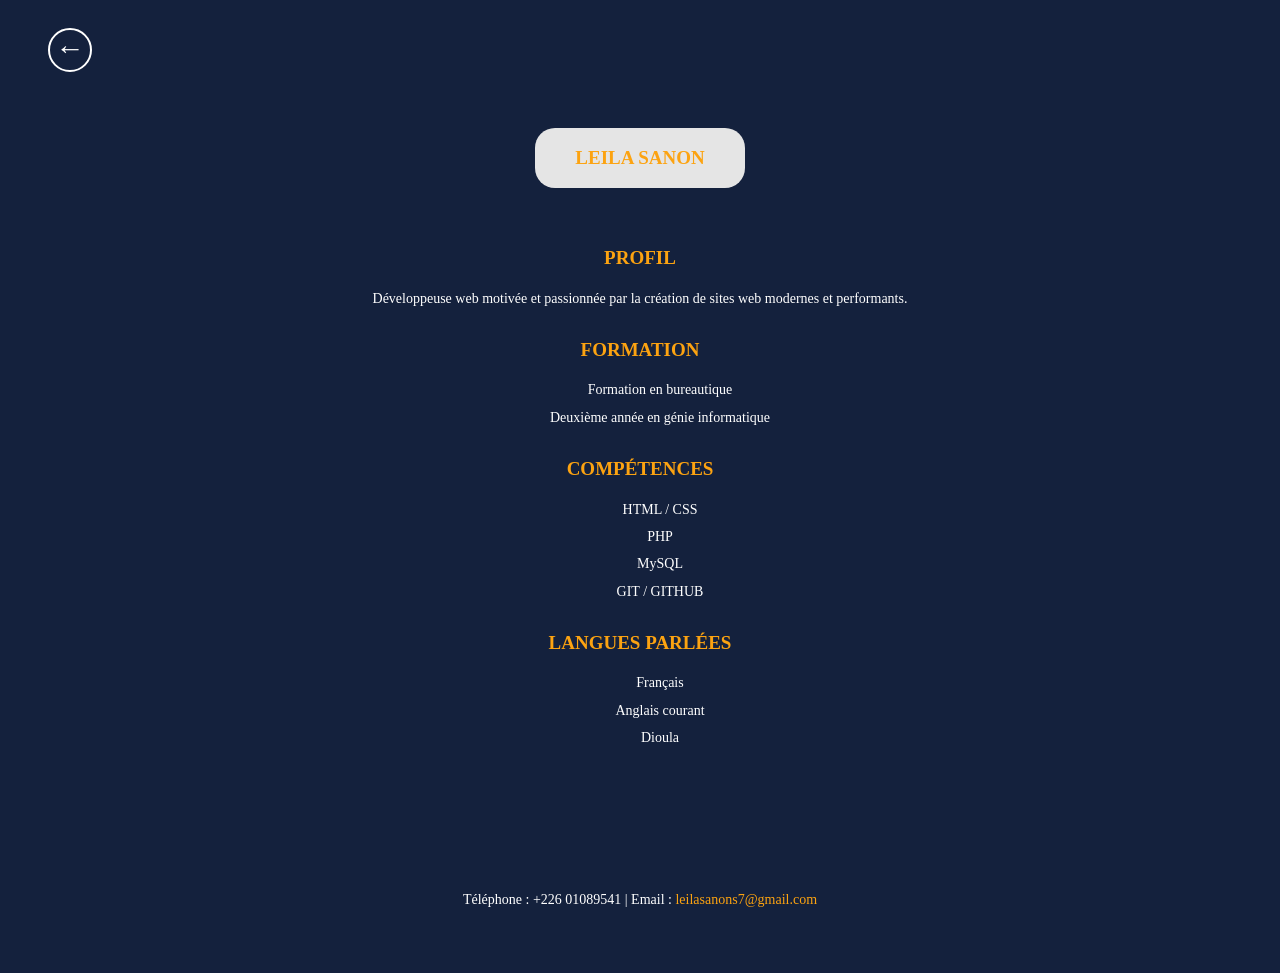
<file: Leila.html>
<DOCTYPE html>
<html lang="fr">
<head>
    <meta charset="UTF-8">
    <meta name="viewport" content="width=device-width, initial-scale=1.0">
    <title>SANON Lelia - Présentation</title>
    <link rel="stylesheet" href="DOOYS.css">
</head>
<body>

    <main>
        <a href="index.html">←</a>

        <article>
            <h2>LEILA SANON</h2>
            
            <h3>Profil</h3>
            <p>Développeuse web motivée et passionnée par la création de sites web modernes et performants.</p>

            <h3>Formation</h3>
            <ul>
                <li>Formation en bureautique</li>
                <li>Deuxième année en génie informatique</li>
            </ul>

            <h3>Compétences</h3>
            <ul>
                <li>HTML / CSS</li>
                <li>PHP</li>
                <li>MySQL</li>
                <li>GIT / GITHUB</li>
            </ul>

            <h3>Langues parlées</h3>
            <ul>
                <li>Français</li>
                <li>Anglais courant</li>
                <li>Dioula</li>
            </ul>
        </article>
    </main>

    <footer>
        <p>Téléphone : +226 01089541 | Email : <a href="mailto:leilasanons7@gmail.com">leilasanons7@gmail.com</a></p>
    </footer>

</body>
</html>
</file>
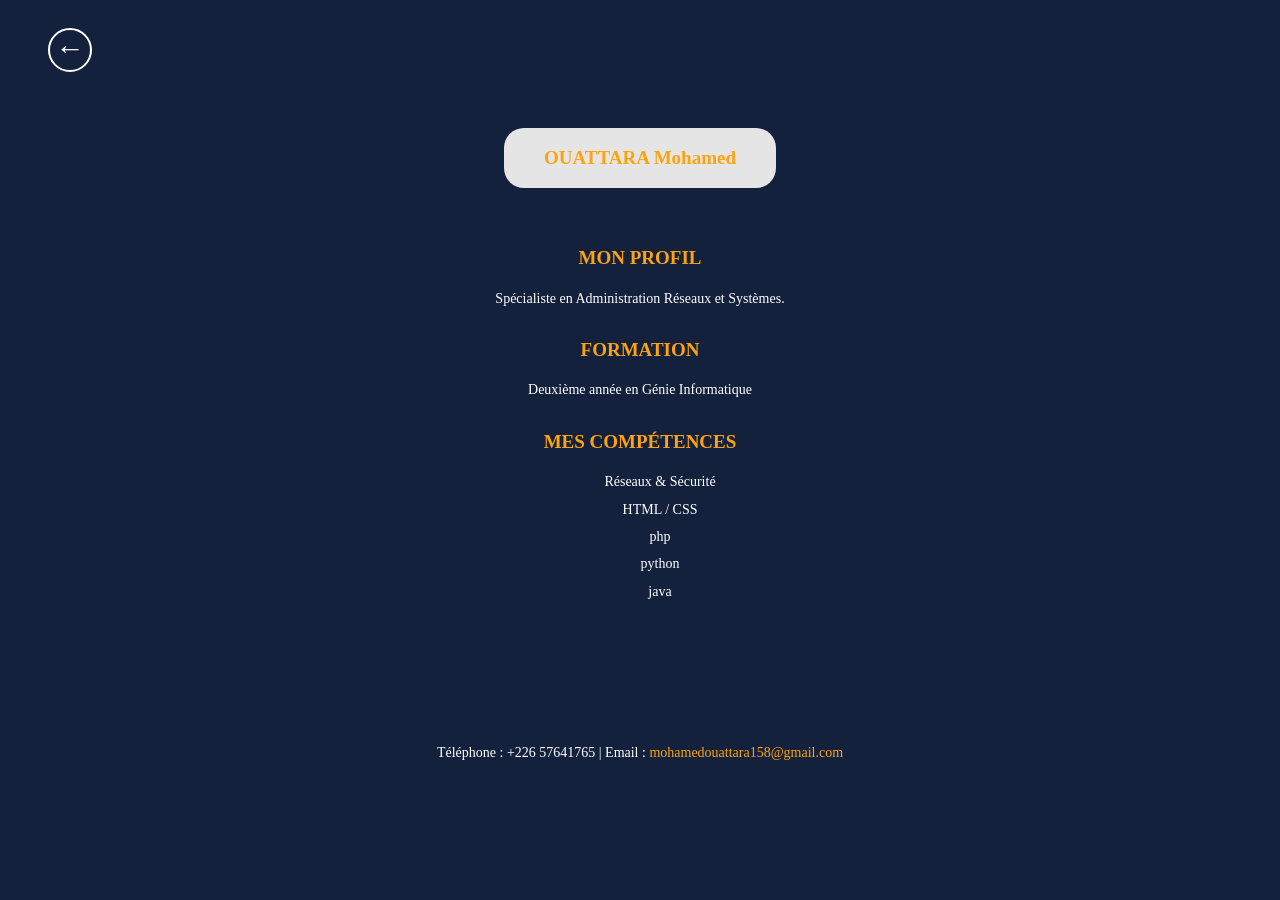
<file: Mohamed.html>
<DOCTYPE html>
<html lang="fr">
<head>
    <meta charset="UTF-8">
    <meta name="viewport" content="width=device-width, initial-scale=1.0">
    <title>OUATTARA Mohamed - Présentation</title>
    <link rel="stylesheet" href="DOOYS.css">
</head>
<body>

    <main>
        <a href="index.html">←</a>

        <article>
            <h2>OUATTARA Mohamed</h2>

            <h3>Mon profil</h3>
            <p>Spécialiste en Administration Réseaux et Systèmes.</p>

            <h3>Formation</h3>
            <p>Deuxième année en Génie Informatique</p>

            <h3>Mes Compétences</h3>
            <ul>
                <li>Réseaux & Sécurité</li>
                <li>HTML / CSS</li>
                <li>php</li>
                <li>python</li>
                <li>java</li>
            </ul>
        </article>
    </main>
 <footer>
        <p>Téléphone : +226 57641765 | Email : <a href="mailto:mohamedouattara158@gmail.com">mohamedouattara158@gmail.com</a></p>
    </footer>
</body>
</html>
</file>
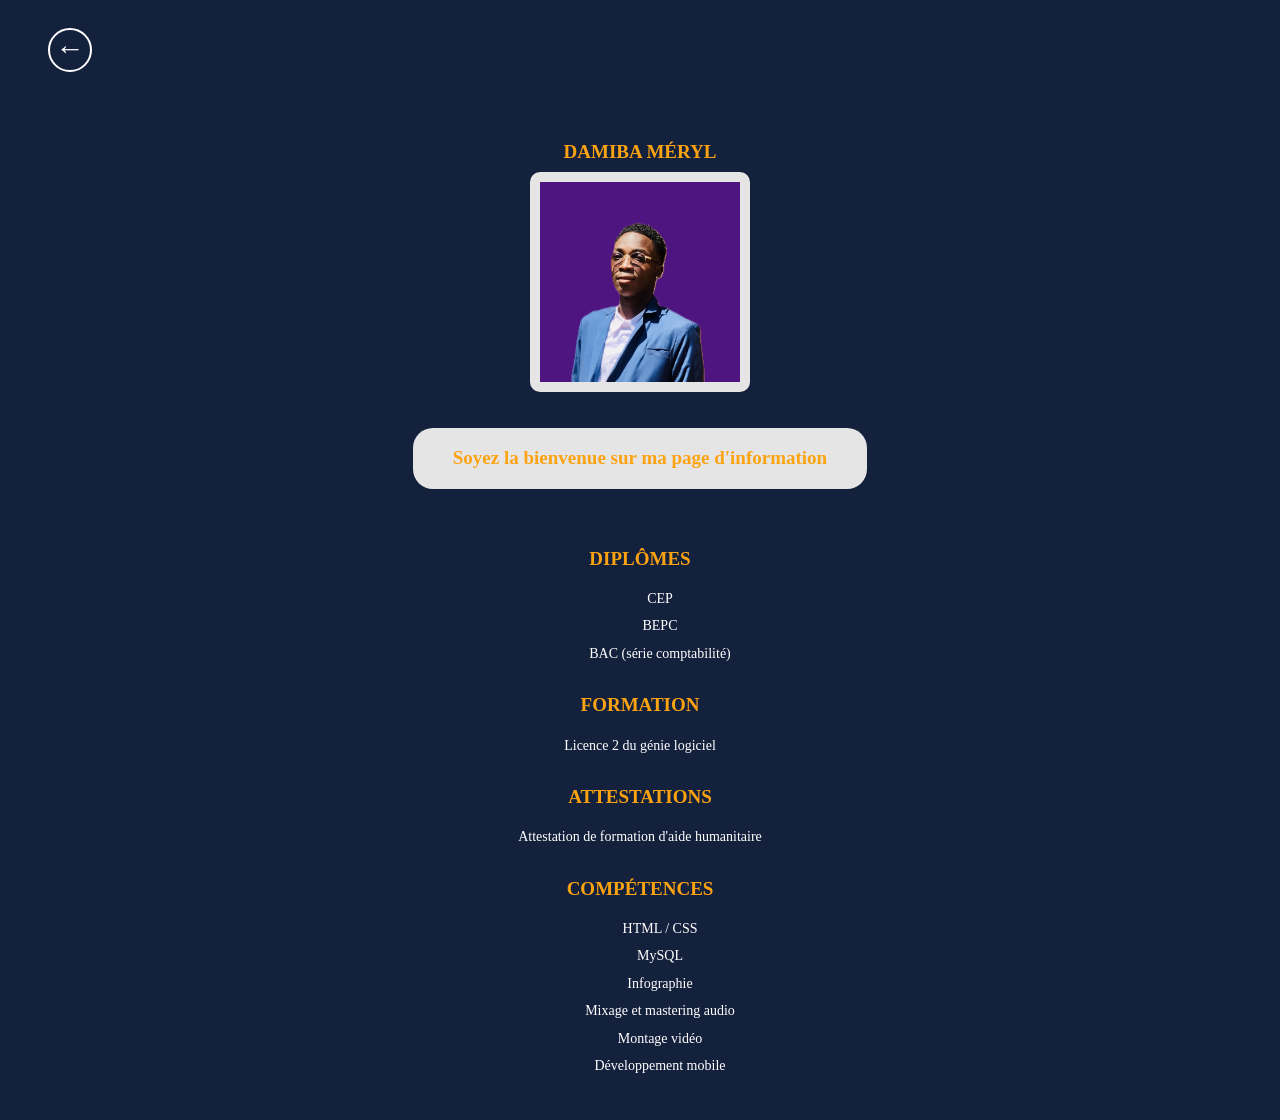
<file: Méryl.html>
<DOCTYPE html>
<html lang="fr">
<head>
    <meta charset="UTF-8">
    <meta name="viewport" content="width=device-width, initial-scale=1.0">
    <title>DAMIBA Méryl - Présentation</title>
    <link rel="stylesheet" href="DOOYS.css">
</head>
<body>

    <main>
        <a href="index.html">←</a>

        <article>
            <h3>DAMIBA Méryl</h3>
            <img src="Meryl.JPG" alt="DAMIBA Méryl">
            
            <h2>Soyez la bienvenue sur ma page d'information</h2>

            <h3>Diplômes</h3>
            <ul>
                <li>CEP</li>
                <li>BEPC</li>
                <li>BAC (série comptabilité)</li>
            </ul>

            <h3>Formation</h3>
            <p>Licence 2 du génie logiciel</p>

            <h3>Attestations</h3>
            <p>Attestation de formation d'aide humanitaire</p>

            <h3>Compétences</h3>
            <ul>
                <li>HTML / CSS</li>
                <li>MySQL</li>
                <li>Infographie</li>
                <li>Mixage et mastering audio</li>
                <li>Montage vidéo</li>
                <li>Développement mobile</li>
            </ul>
        </article>
    </main>

</body>
</html>
</file>
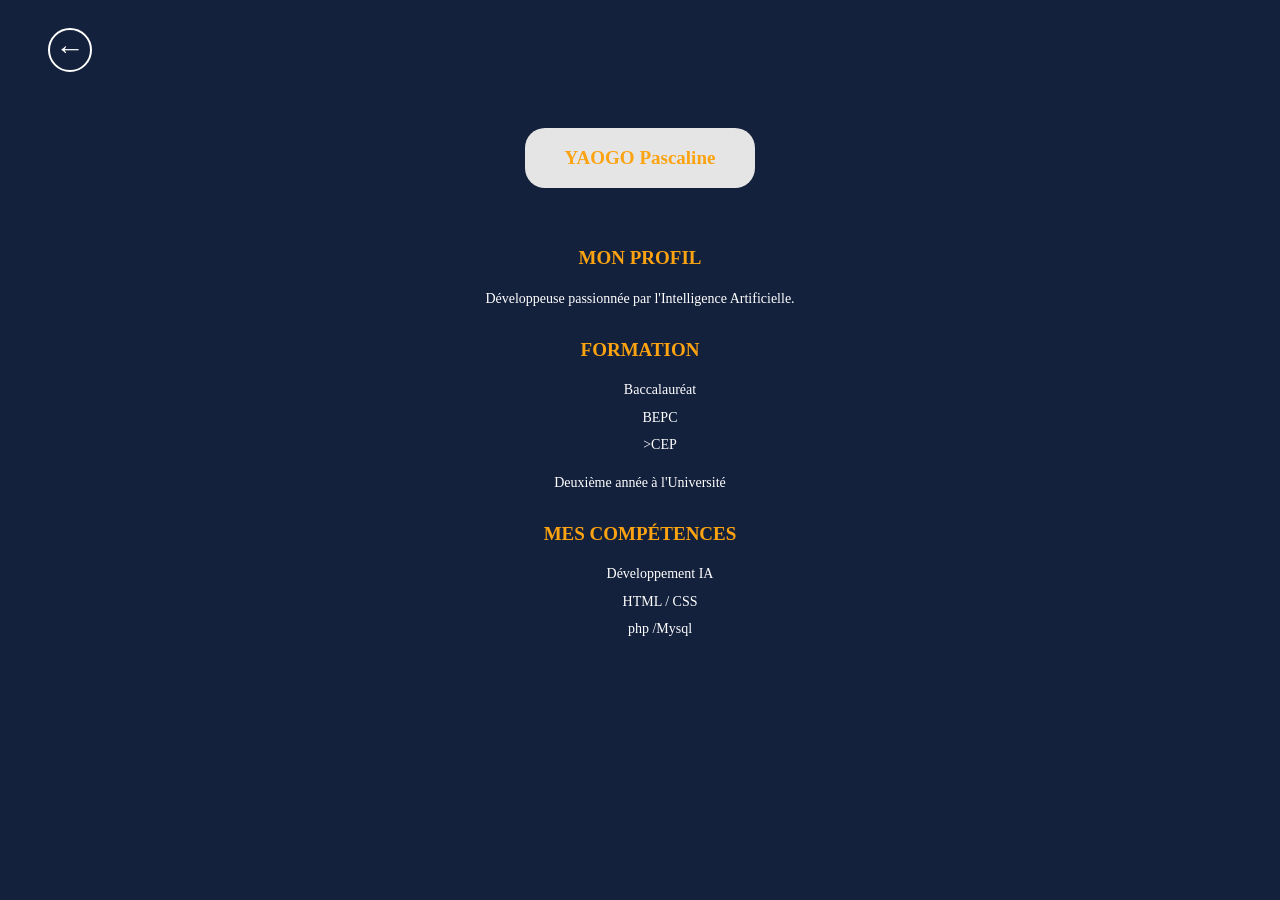
<file: Pascaline.html>
<DOCTYPE html>
<html lang="fr">
<head>
    <meta charset="UTF-8">
    <meta name="viewport" content="width=device-width, initial-scale=1.0">
    <title>YAOGO Pascaline - Présentation</title>
    <link rel="stylesheet" href="DOOYS.css">
</head>
<body>

    <main>
        <a href="index.html">←</a>

        <article>
            <h2>YAOGO Pascaline</h2>

            <h3>Mon profil</h3>
            <p>Développeuse passionnée par l'Intelligence Artificielle.</p>

            <h3>Formation</h3>
            <ul>
             <li>Baccalauréat</li>
            <li>BEPC</li>
            <li>>CEP</li>
            </ul>
            <p>Deuxième année à l'Université</p>

            <h3>Mes Compétences</h3>
            <ul>
                <li>Développement IA</li>
                <li>HTML / CSS</li>
                <li>php /Mysql</li>
            </ul>
        </article>
    </main>

</body>
</html>
</file>
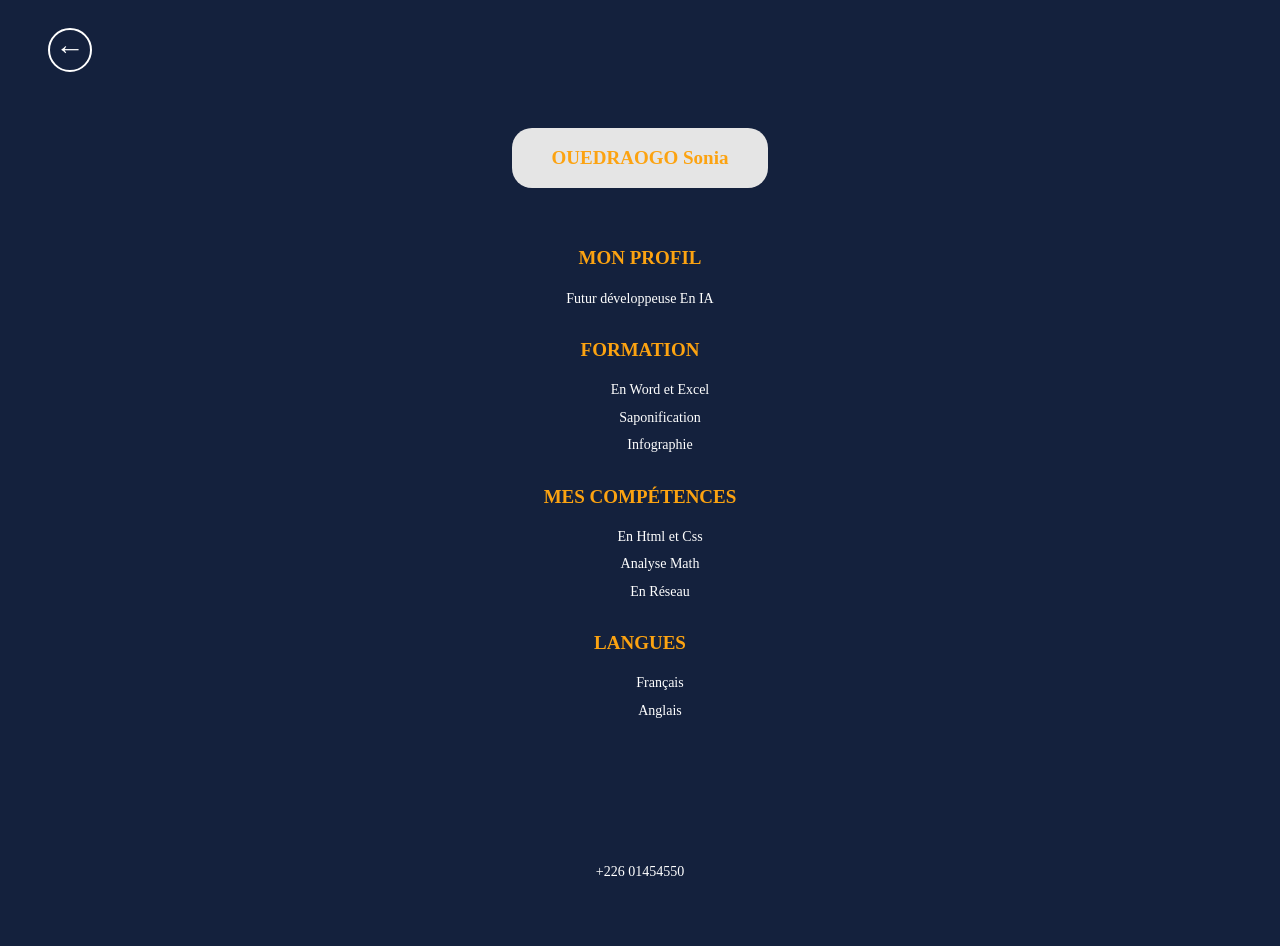
<file: Sonia.html>
<DOCTYPE html>
<html lang="fr">
<head>
    <meta charset="UTF-8">
    <meta name="viewport" content="width=device-width, initial-scale=1.0">
    <title>OUEDRAOGO Sonia - Présentation</title>
    <link rel="stylesheet" href="DOOYS.css">
</head>
<body>

    <main>
        <a href="index.html">←</a>

        <article>
            <h2>OUEDRAOGO Sonia</h2>

            <h3>Mon profil</h3>
            <p>Futur développeuse En IA</p>

            <h3>Formation</h3>
            <ul>
                <li>En Word et Excel</li>
                <li>Saponification</li>
                <li>Infographie</li>
            </ul>

            <h3>Mes Compétences</h3>
            <ul>
                <li>En Html et Css</li>
                <li>Analyse Math</li>
                <li>En Réseau</li>
            </ul>

            <h3>Langues</h3>
            <ul>
                <li>Français</li>
                <li>Anglais</li>
            </ul>
        </article>
    </main>

    <footer>
        <p>+226 01454550</p>
    </footer>

</body>
</html>
</file>
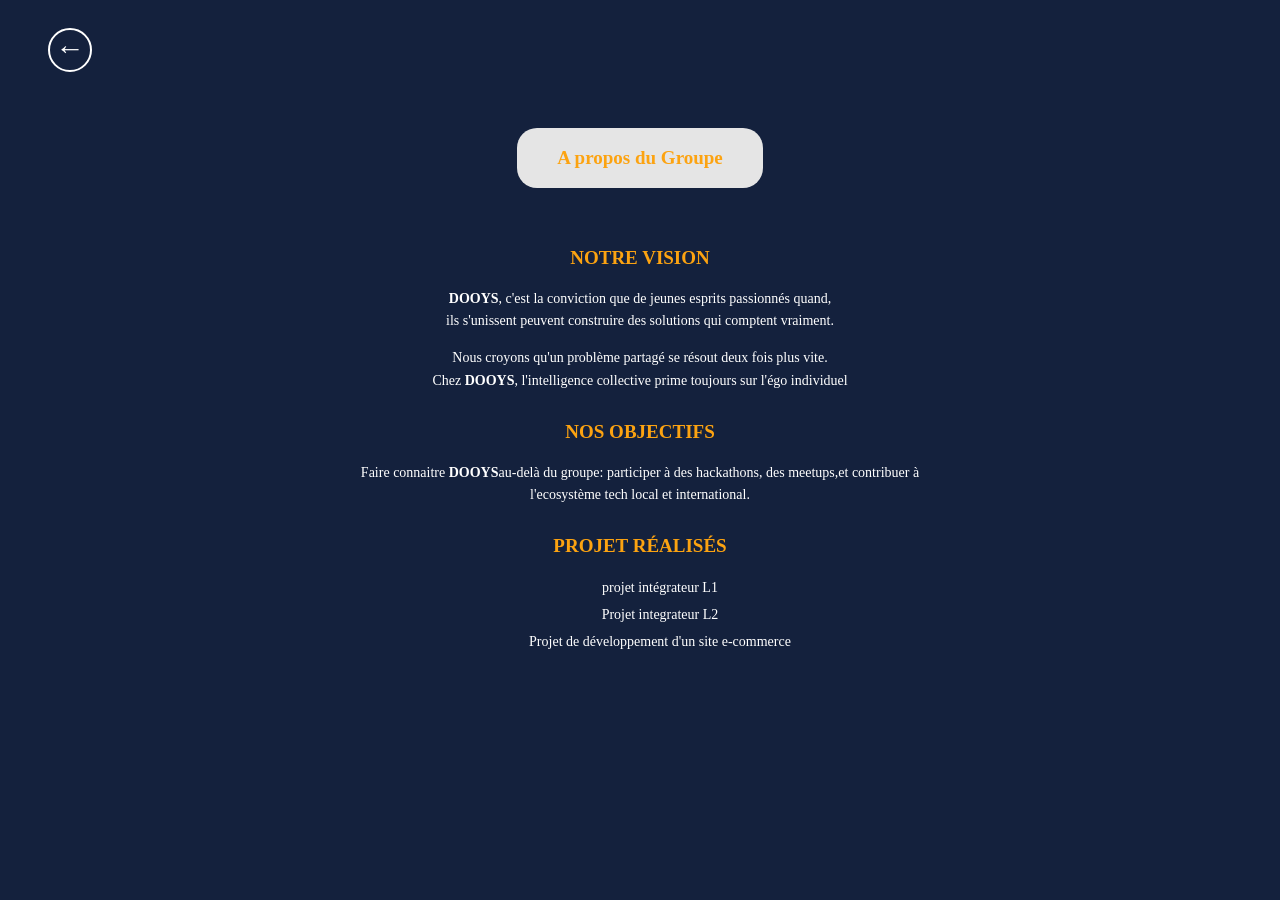
<file: à propos.html>
<DOCTYPE html>
<html lang="fr">
<head>
    <meta charset="UTF-8">
    <meta name="viewport" content="width=device-width, initial-scale=1.0">
    <title>A propos - Groupe DOOYS</title>
    <link rel="stylesheet" href="DOOYS.css">
</head>
<body>

    <main>
        <a href="index.html">←</a>

        <article>
            <h2>A propos du Groupe</h2>
            
            <h3>Notre Vision</h3>
            <p><strong>DOOYS</strong>, c'est la conviction que de jeunes esprits passionnés quand, <br/> ils s'unissent
            peuvent construire des solutions qui comptent vraiment.</p>
            <p>Nous croyons qu'un problème partagé se résout deux fois plus vite.<br/>Chez <strong>DOOYS</strong>, l'intelligence collective prime toujours sur l'égo individuel</p>
            <h3>Nos Objectifs</h3>
            <p>Faire connaitre <strong>DOOYS</strong>au-delà du groupe: participer à des hackathons, des meetups,et contribuer à l'ecosystème tech local et international.</p>
            <h3>Projet réalisés</h3>
            <p> 
                <ul> 
                    <li>projet intégrateur L1</li>
                    <li>Projet integrateur L2</li>
                    <li>Projet de développement d'un site e-commerce</li>
                </ul>
            </p>
        </article>
    </main>

</body>
</html>
</file>
<file: DOOYS.css>
{
    margin:0;
    padding:0;
    box-sizing:border-box;
}

body {
    font-family:'Georgia',serif;
    background-color:#14213D;
    color:White;
    line-height: 1.6;
}

header {
    display:flex;
    justify-content:space-between;
    align-items:center;
    padding:20px 50px;
}

header h1 {
    color:White;
    font-size:29px;
}

header h1 span {
    color:Orange;
    display:block;
    font-size:14px;
}

header nav a {
    color:White;
    text-decoration:none;
    font-weight: bold;
}

header nav a:hover {
    color:Yellow;
}

main > a {
    display:inline-block;
    background-color:Transparent;
    color:White;
    border:2px solid White;
    border-radius: 50%;
    width:40px;
    height:40px;
    text-align: center;
    line-height:36px;
    font-size:29px;
    text-decoration: none;
    margin:20px 40px;
}

main > a:hover {
    background-color:White;
    color:Teal;
}

main section {
    text-align:center;
    padding:40px 20px;
    max-width:900px;
    margin:0 auto;
}

main section h2 {
    color:#FCA311;
    font-size:40px;
    margin-bottom:20px;
}

main section p {
    font-size:29px;
    max-width:700px;
    margin:0 auto 30px auto;
}

main div {
    display:flex;
    justify-content:center;
    gap:30px;
    flex-wrap:wrap;
    margin-top:40px;
}

main div article {
    display:flex;
    flex-direction:column;
    align-items:center;
    width:180px;
}

main div article h3 {
    color:#FCA311;
    font-size:29;
    margin-bottom:10px;
    min-height:40px;
}

main div article a img {
    width:100px;
    height:100px;
    border-radius:8px;
    object-fit:cover;
    background-color:#E5E5E5;
    padding:5px;
    transition:transform 0.4s;
}

main div article a img:hover {
    transform:scale(1.05);
}

main div article > a:last-of-type {
    display:inline-block;
    background-color:#FCA311;
    color:Black;
    font-weight:bold;
    padding:8px 15px;
    border-radius:20px;
    text-decoration:none;
    margin-top:15px;
    font-size:14px;
    text-align:center;
    width:100%;
}

main div article > a:last-of-type:hover {
    background-color:#FCA311;
}

main article {
    max-width:600px;
    margin:0 auto;
    text-align:center;
    padding:20px;
}

main article h2 {
    background-color:#E5E5E5;
    color:#FCA311;
    padding:15px 40px;
    border-radius:20px;
    display:inline-block;
    margin-bottom:30px;
    font-size:19px;
}

main article img {
    width:200px;
    height:200px;
    border-radius:10px;
    background-color:#E5E5E5;
    padding:10px;
    margin-bottom:20px;
}

main article h3 {
    color:#FCA311;
    font-size:19px;
    margin-top:25px;
    margin-bottom:5px;
    text-transform:uppercase;
}

main article p, main article ul {
    font-size:14px;
    color:White;
    list-style:none;
    margin-bottom:15px;
}

main article ul li {
    margin:5px 0;
}

footer {
    text-align:center;
    padding:40px 20px;
    margin-top:50px;
    font-size:14px;
}

footer a {
    color:#FCA311;
    text-decoration:none;
}
</file>
